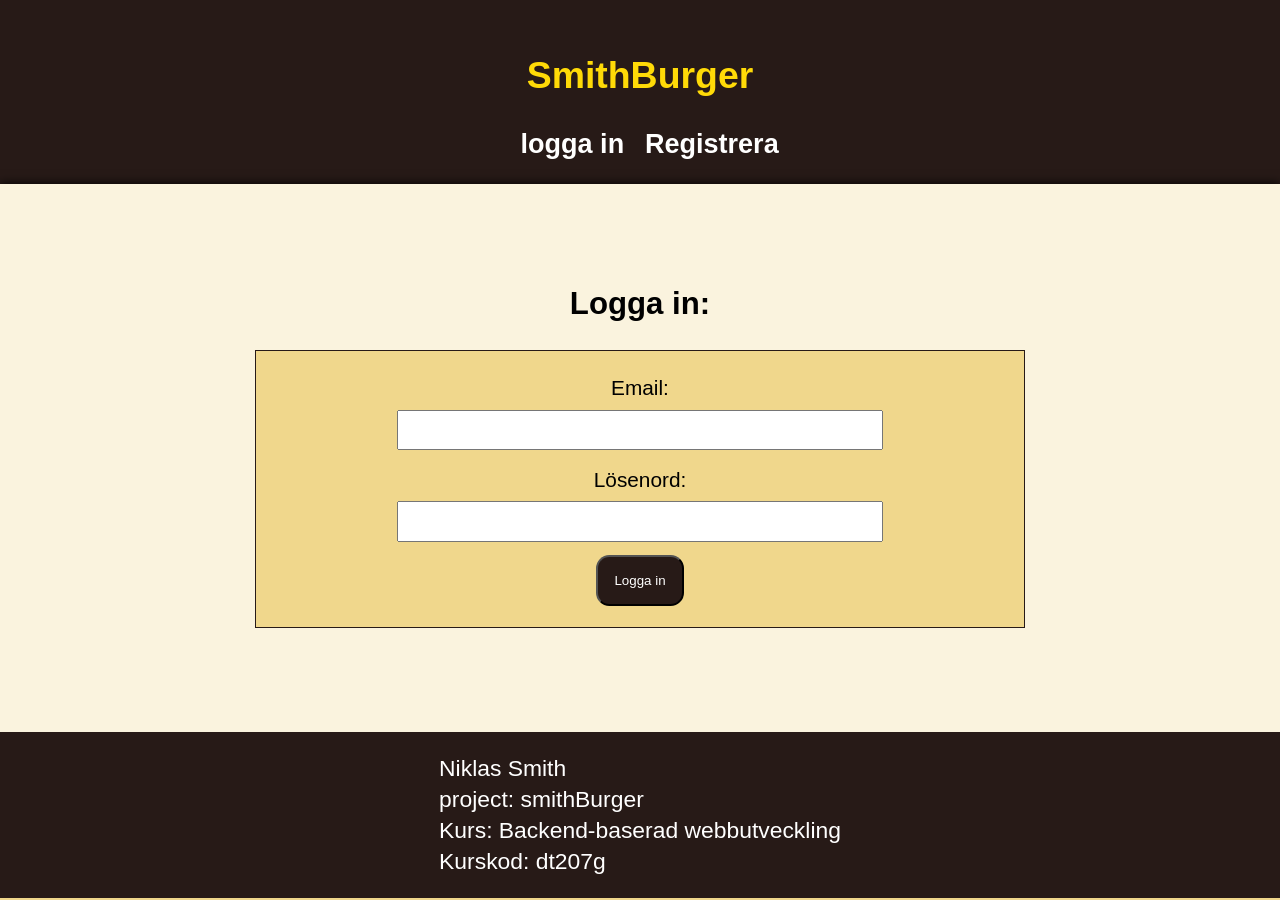
<file: index.html>
<!DOCTYPE html>
<html lang="sv">
<head>
    <meta charset="UTF-8">
    <meta name="viewport" content="width=device-width, initial-scale=1.0">
    <title>Document</title>
    <script src="script/main.js" defer></script>
    <link rel="stylesheet" href="css/style.css">
</head>
<body>
          <div class="container">
    <header>
 <a class="logo_link" href="index.html">
    <h1>SmithBurger</h1>
       </a>
    <nav class="navig">
<ul class="nav_ul">
<li><a href="/index.html"><b>Startsida</b></a></li>
<li> <a href="/burger.html"><b>Burger</b></a></li> 
<li> <a href="/login.html" id="login_button"><b>Login</b></a></li> 
<li><a href="/register.html"><b>Registrera</b></a></li>
     <script src="script/checktoken.js"></script>
</ul>
</nav>
</header>
<main>
<!-- Header med logo och navigations link -->


<table >
<caption>Hamburgare tabell:</caption>
<thead>
  <tr>
<th>namn:</th>
<th>Tillbehör ett</th>
<th>pris utan</th>
<th>pris med</th>
<th>Ta Bort</th>
</tr>
</thead>
<tbody class="tbody_burger">

</tbody>
</table>
<!-- skapar en table med mina hamburgare-->


<h2>Uppdatera Hamburger:</h2>
  <form id="burgerUpdate_form">
<input type="hidden" id="id" name="id">
<br>
<label for="burgername2">Name:</label>
<br>
<input type="text" id="burgername2" name="burgername2">
<br>
<label for="weightprotein2">Vikt protin:</label>
<br>
<input type="text" id="weightprotein2" name="weightprotein2">
<br>
<label for="accessoriesone2">Tillbehör 1:</label>
<br>
<input type="text" id="accessoriesone2" name="accessoriesone2">
<br>
<label for="accessoriestwo2">Tillbehör 2:</label>
<br>
<input type="text" id="accessoriestwo2" name="accessoriestwo2">
<br>
<label for="priceone2">Pris med dryck/pommes:</label>
<br>
<input type="text" id="priceone2" name="priceone2">
<br>
<label for="pricetwo2">Pris utan dryck/pommes:</label>
<br>
<input type="text" id="pricetwo2" name="pricetwo2">
<br>
<button type="submit">Uppdatera Hamburger</button>
</form> 

<!--Create a form with id,burgername,weightprotein,accessoriesone,accessoriestwo,priceone and pricetwo -->

<table >
<caption>Tillbehör:</caption>
<thead>
  <tr>
<th>Namn:</th>
<th>Pris:</th>
<th>Innehåll:</th>
<th>Ta Bort</th>
</tr>
</thead>
<tbody class="tbody_accessories">

</tbody>
</table>
<!-- skapar en table med mina tillbehör-->


<h2>Uppdatera Tillbehör:</h2>
  <form id="accessoriesUpdate_form">
     
<input type="hidden" id="idtwo" name="idtwo">
<br>
<label for="accessoriesname2">Name:</label>
<br>
<input type="text" id="accessoriesname2" name="accessoriesname2">
<br>
<label for="accessoriesprice2">Pris:</label>
<br>
<input type="text" id="accessoriesprice2" name="accessoriesprice2">
<br>
<label for="accessoriescontent2">Innehåll:</label>
<br>
<input type="text" id="accessoriescontent2" name="accessoriescontent2">
<br>
<button type="submit">Uppdater Tillbehör</button>
</form>

<!--Create a form with id,accessoriesname,accessoriesprice and accessoriescontent -->


<table >
<caption>Dipp:</caption>
<thead>
  <tr>
<th>namn:</th>
<th>Pris</th>
<th>Innehåll</th>
<th>Ta Bort</th>
</tr>
</thead>
<tbody class="tbody_dipp">

   
</tbody>
</table>
<!-- skapar en table med mina dippor-->


<h2>Uppdater Dipp:</h2>

  <form id="dippUpdate_form">
      
<input type="hidden" id="idthree" name="idthree"> <br>
<label for="dipsname2">Name:</label>
<br>
<input type="text" id="dipsname2" name="dipsname2">
<br>
<label for="dipsprice2">Pris::</label>
<br>
<input type="text" id="dipsprice2" name="dipsprice2">
<br>
<label for="dipscontent2">Innehåll:</label>
<br>
<input type="text" id="dipscontent2" name="dipscontent2">
<br>
<button type="submit">Uppdater Dipp</button>
</form>

<!--Create a form with id,dipsname,dipsprice and dipscontent -->


<table >
<caption>Dryck:</caption>
<thead>
  <tr>
<th>Namn:</th>
<th>Pris:</th>
<th>Ta Bort</th>
</tr>
</thead>
<tbody class="tbody_drink">

   
</tbody>
</table>
<!-- skapar en table med mina dryckor-->


<h2>Uppdatera Dryck:</h2>
  <form id="drinkUpdate_form">
    

<input type="hidden" id="idfour" name="idfour"> <br>
<label for="drinkname2">Name:</label>
<br>
<input type="text" id="drinkname2" name="drinkname2">
<br>
<label for="drinkprice2">Pris:</label>
<br>
<input type="text" id="drinkprice2" name="drinkprice2">
<br>
<button type="submit">Uppdater Dryck</button>
</form>
<!--Create a form with id,drinkname and drinkprice -->

<table >
<caption>Övrigt:</caption>
<thead>
  <tr>
<th>Namn:</th>
<th>Pris:</th>
<th>Ta Bort</th>
</tr>
</thead>
<tbody class="tbody_other">

   
</tbody>
</table>
<!-- skapar en table med mina övrigt-->
 
<h2>Uppdatera Övrigt:</h2>
  <form id="otherUpdate_form">
<input type="hidden" id="idfive" name="idfive"> <br>
<label for="othername2">Name:</label>
<br>
<input type="text" id="othername2" name="othername2">
<br>
<label for="otherprice2">Pris::</label>
<br>
<input type="text" id="otherprice2" name="otherprice2">
<br>
<button type="submit">Uppdatera Övrigt</button>
</form>

<!--Create a form with id,drinkname and drinkprice -->


<!-- 
<div id="burger_div">

</div>

<section id="accessories_div">

</section>

<section id="dipp_div">

   <section id="drink_div">

</section>

</section>    

<section id="other_div">

</section>
 -->



</main>
<footer>
<p class="para_footer">
Niklas Smith <br> 
project: smithBurger <br>
Kurs: Backend-baserad webbutveckling <br>
Kurskod: dt207g
</p>
</footer>
<!-- Footer med en p tag -->




</div>
</body>
</html>
</file>
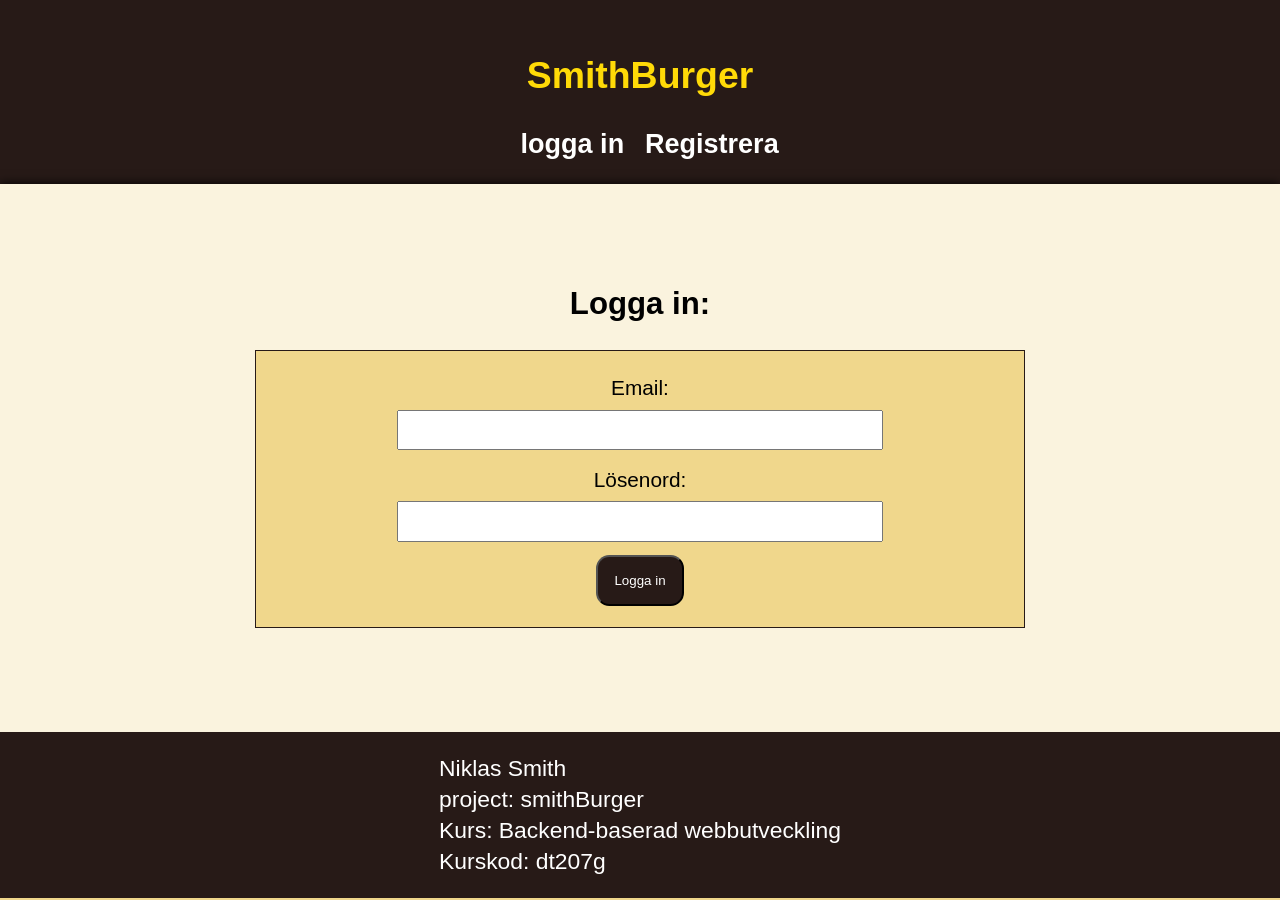
<file: burger.html>
<!DOCTYPE html>
<html lang="sv">
<head>
    <meta charset="UTF-8">
    <meta name="viewport" content="width=device-width, initial-scale=1.0">
    <title>Document</title>
    <script src="script/main.js" defer></script>
    <link rel="stylesheet" href="css/style.css">
     <script src="script/checktoken.js"></script>
</head>
<body>
          <div class="container">
    <header>
 <a class="logo_link" href="index.html">
    <h1>SmithBurger</h1>
       </a>
    <nav class="navig">
<ul class="nav_ul">
<li><a href="/index.html"><b>Startsida</b></a></li>
<li> <a href="/burger.html"><b>Burger</b></a></li> 
<li> <a href="/login.html" id="login_button"><b>Login</b></a></li> 
<li><a href="/register.html"><b>Registrera</b></a></li>
</ul>
</nav>
</header>
<main>
<!-- Header med logo och navigations link -->






<h2>Hamburger:</h2>
  <form id="burger_form">
<label for="burgername">Name:</label>
<br>
<input type="text" id="burgername" name="burgername">
<br>
<label for="weightprotein">Vikt protin:</label>
<br>
<input type="text" id="weightprotein" name="weightprotein">
<br>
<label for="accessoriesone">Tillbehör 1:</label>
<br>
<input type="text" id="accessoriesone" name="accessoriesone">
<br>
<label for="accessoriestwo">Tillbehör 2:</label>
<br>
<input type="text" id="accessoriestwo" name="accessoriestwo">
<br>
<label for="priceone">Pris med dryck/pommes:</label>
<br>
<input type="text" id="priceone" name="priceone">
<br>
<label for="pricetwo">Pris utan dryck/pommes:</label>
<br>
<input type="text" id="pricetwo" name="pricetwo">
<br>
<button type="submit">Lägg till Hamburger</button>
</form>

<!--Create a form with burgername,weightprotein,accessoriesone,accessoriestwo,priceone and pricetwo -->



<h2>Tillbehör:</h2>
  <form id="accessories_form">
<label for="accessoriesname">Name:</label>
<br>
<input type="text" id="accessoriesname" name="accessoriesname">
<br>
<label for="accessoriesprice">Pris::</label>
<br>
<input type="text" id="accessoriesprice" name="accessoriesprice">
<br>
<label for="accessoriescontent">Innehåll:</label>
<br>
<input type="text" id="accessoriescontent" name="accessoriescontent">
<br>
<button type="submit">Lägg till Tillbehör</button>
</form>

<!--Create a form with accessoriesname,accessoriesprice and accessoriescontent -->




<h2>Dipp:</h2>
  <form id="dipp_form">
<label for="dipsname">Name:</label>
<br>
<input type="text" id="dipsname" name="dipsname">
<br>
<label for="dipsprice">Pris::</label>
<br>
<input type="text" id="dipsprice" name="dipsprice">
<br>
<label for="dipscontent">Innehåll:</label>
<br>
<input type="text" id="dipscontent" name="dipscontent">
<br>
<button type="submit">Lägg till Dipp</button>
</form>

<!--Create a form with dipsname,dipsprice and dipscontent -->



<h2>Dryck:</h2>
  <form id="drink_form">
<label for="drinkname">Name:</label>
<br>
<input type="text" id="drinkname" name="drinkname">
<br>
<label for="drinkprice">Pris::</label>
<br>
<input type="text" id="drinkprice" name="drinkprice">
<br>
<button type="submit">Lägg till Dryck</button>
</form>

<!--Create a form with drinkname and drinkprice -->





<h2>Övrigt:</h2>
  <form id="other_form">
<label for="othername">Name:</label>
<br>
<input type="text" id="othername" name="othername">
<br>
<label for="otherprice">Pris::</label>
<br>
<input type="text" id="otherprice" name="otherprice">
<br>
<button type="submit">Lägg till Övrigt</button>
</form>

<!--Create a form with drinkname and drinkprice -->



</main>
<footer>
<p class="para_footer">
Niklas Smith <br> 
project: smithBurger <br>
Kurs: Backend-baserad webbutveckling <br>
Kurskod: dt207g
</p>
</footer>
<!-- Footer med en p tag -->




</div>
</body>
</html>
</file>
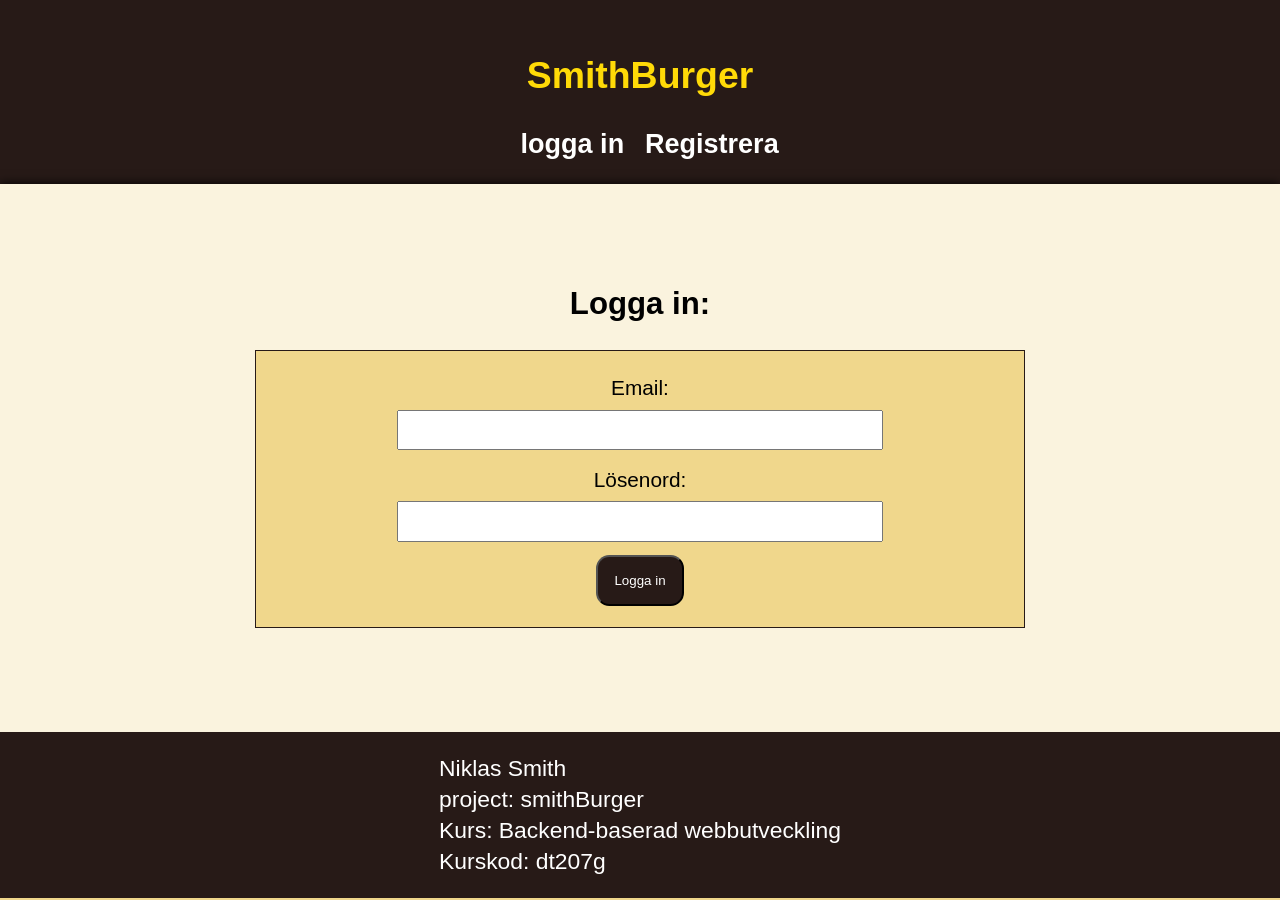
<file: login.html>
<!DOCTYPE html>
<html lang="sv">
<head>
    <meta charset="UTF-8">
    <meta name="viewport" content="width=device-width, initial-scale=1.0">
    <title>Document</title>
    <script src="script/main.js" defer></script>
    <link rel="stylesheet" href="css/style.css">
</head>
<body>
          <div class="container">
    <header>
 <a class="logo_link" href="index.html">
    <h1>SmithBurger</h1>
       </a>
    <nav class="navig">
<ul class="nav_ul">
<li><a href="/index.html"><b>Startsida</b></a></li>
<li> <a href="/burger.html"><b>Burger</b></a></li> 
<li> <a href="/login.html" id="logout_button"><b>Login</b></a></li> 
<li><a href="/register.html"><b>Registrera</b></a></li>
</ul>
</nav>
</header>
<main>
<!-- Header med logo och navigations link -->


<h2>Logga in:</h2>
  <form id="form_login">
<label for="email">Email:</label>
<br>
<input type="text" id="email" name="email">
<br>
<label for="password">Lösenord:</label>
<br>
<input type="text" id="password" name="password">
<br>
<button type="submit">Logga in</button>
</form>
<!--Create a form with email and password -->
</main>
<footer>
<p class="para_footer">
Niklas Smith <br> 
project: smithBurger <br>
Kurs: Backend-baserad webbutveckling <br>
Kurskod: dt207g
</p>
</footer>
<!-- Footer med en p tag -->





</div>
</body>
</html>
</file>
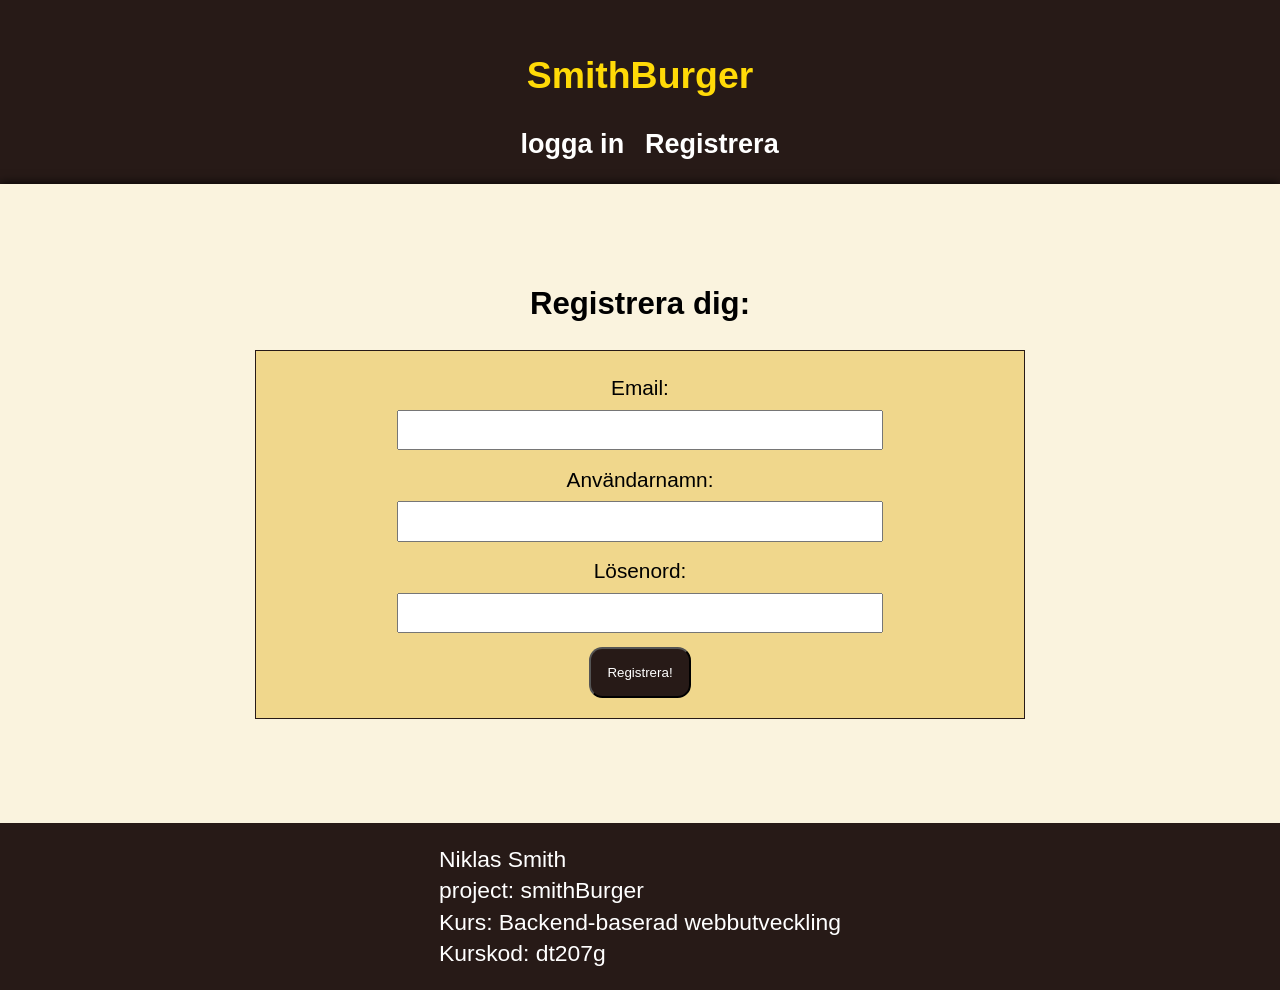
<file: register.html>
<!DOCTYPE html>
<html lang="sv">
<head>
    <meta charset="UTF-8">
    <meta name="viewport" content="width=device-width, initial-scale=1.0">
    <title>Document</title>
    <script src="script/main.js" defer></script>
    <link rel="stylesheet" href="css/style.css">
</head>
<body>
          <div class="container">
    <header>
 <a class="logo_link" href="index.html">
    <h1>SmithBurger</h1>
       </a>
    <nav class="navig">
<ul class="nav_ul">
<li><a href="/index.html"><b>Startsida</b></a></li>
<li> <a href="/burger.html"><b>Burger</b></a></li> 
<li> <a href="/login.html" id="login_button"><b>Login</b></a></li> 
<li><a href="/register.html"><b>Registrera</b></a></li>
</ul>
</nav>
</header>
<main>
<!-- Header med logo och navigations link -->
<h2>Registrera dig:</h2>
  <form id="form_reg">
    <label for="email">Email:</label>
<br>
<input type="text" id="email" name="email"> <br>
<label for="username">Användarnamn:</label>
<br>
<input type="text" id="username" name="username">
<br>
<label for="password">Lösenord:</label>
<br>
<input type="text" id="password" name="password">
<br>
<button type="submit">Registrera!</button>
</form>



</main>
<footer>
<p class="para_footer">
Niklas Smith <br> 
project: smithBurger <br>
Kurs: Backend-baserad webbutveckling <br>
Kurskod: dt207g
</p>
</footer>
<!-- Footer med en p tag -->





</div>
</body>
</html>
</file>
<file: css/style.css>
*{
margin: 0;

}
 /* ger allt mrgin 0 */
body{

font-size: 1.3em;
line-height: 1.5em;
background-color: #f0d78c;
font-family: 'Franklin Gothic Medium', 'Arial Narrow', Arial, sans-serif;
}


 /* ge body font-family,font-size,line-height */
.container{
max-width: 2000px;
margin: 0 auto;



}
 /*gör ccontainer max-with 2000px och att sidan blir i mitten av skärmen*/
main{
background-color: #faf3de;
padding-top: 2em;
box-shadow: 0 0 10px black;
padding-bottom: 5em;

}
 /*ge main background-colr , min-height , padding och box-shadow*/


header{

    background-color: #271a17;
color: white;
padding: 1.1em;
}
 /*ge header color och background-color*/


.nav_ul{
list-style-type: none;
display: flex;
justify-content: center;

}
 /*ge  nav_ul display flexm just-conten och ta bort list-style*/
ul li {
margin-right: 1em;



}



ul li a {
color: white;
font-size: 1.3em;
text-decoration: none;

}
/*ge ul li en color och ta bort text-decration*/


.logo_link{
text-decoration: none;

}
/*ge .logo_link  text-decration none*/
.navig{
display: flex;
justify-content: center;

}
/*ge .navig display flex occh justify-content*/
h1{
display: flex;
justify-content: center; 
color: #ffda07;
padding: 1em;
font-size: 1.8em;

}
/*ge h1 display flex och justify-content med color och padding*/



footer{
  background-color: #271a17;
color: white;
padding: 1em;


}
/*ge footer color och background-color med padding*/

.para_footer{
display: flex;
justify-content: center;
font-size: 1.1em;

}
/*ge para_footer display flex och justify-content*/



table {
border: 1px #271a17 solid;
background-color: #f0d78c;
width: 50%;
margin: auto;
padding: 1em;
border-collapse: collapse;

}

/*ger tabell border,background-color with margin och with.   */


th, td {
  border: 1px solid;
  padding-bottom: 1em;
  text-align: center;
}
/*ger th,td border, padding och tex-align center    */


caption {
font-size: 1.6em;
margin-top: 2em;
margin-bottom: 1em;
color: #271a17;
  font-weight: bold;

}

/*ger caption color,font-weight och margin   */


button{
background-color: #460404;
color: white;
border-radius: 1em;
padding: 1.2em;
cursor: pointer;

}
/*ge button background-color,color och cursor pointer med padding och border-radius*/




form{
border: 1px #271a17 solid;  
background-color: #f0d78c;
width: 60%;
margin: auto;
text-align: center;
padding-top: 1em;
padding-bottom: 1em;
}
/*ger from border, background-color , width med margin och padding   */


input[type=text] {
width: 60%;
padding: 0.8em;
margin-top: 0.5em;
margin-bottom: 1em;


}
/*ger input[type=text] bred 70% med padding och margins.   */

button[type="submit"] {
background-color: #271a17;
color: white;
border-radius: 1em;
padding: 1.2em;
cursor: pointer;

}

/*ge button [type="submit"] background-color,color och cursor pointer med padding och border-radius*/

h2{
text-align: center;
margin-bottom: 1em;
margin-top: 2em;

}

/*ge h2 text-align med margin  */

.editButton {


  background-color: #271a17;
color: white;
border-radius: 1em;
padding: 1.2em;
cursor: pointer;

}


/*ge editButton background-color,color och cursor pointer med padding och border-radius*/
</file>
